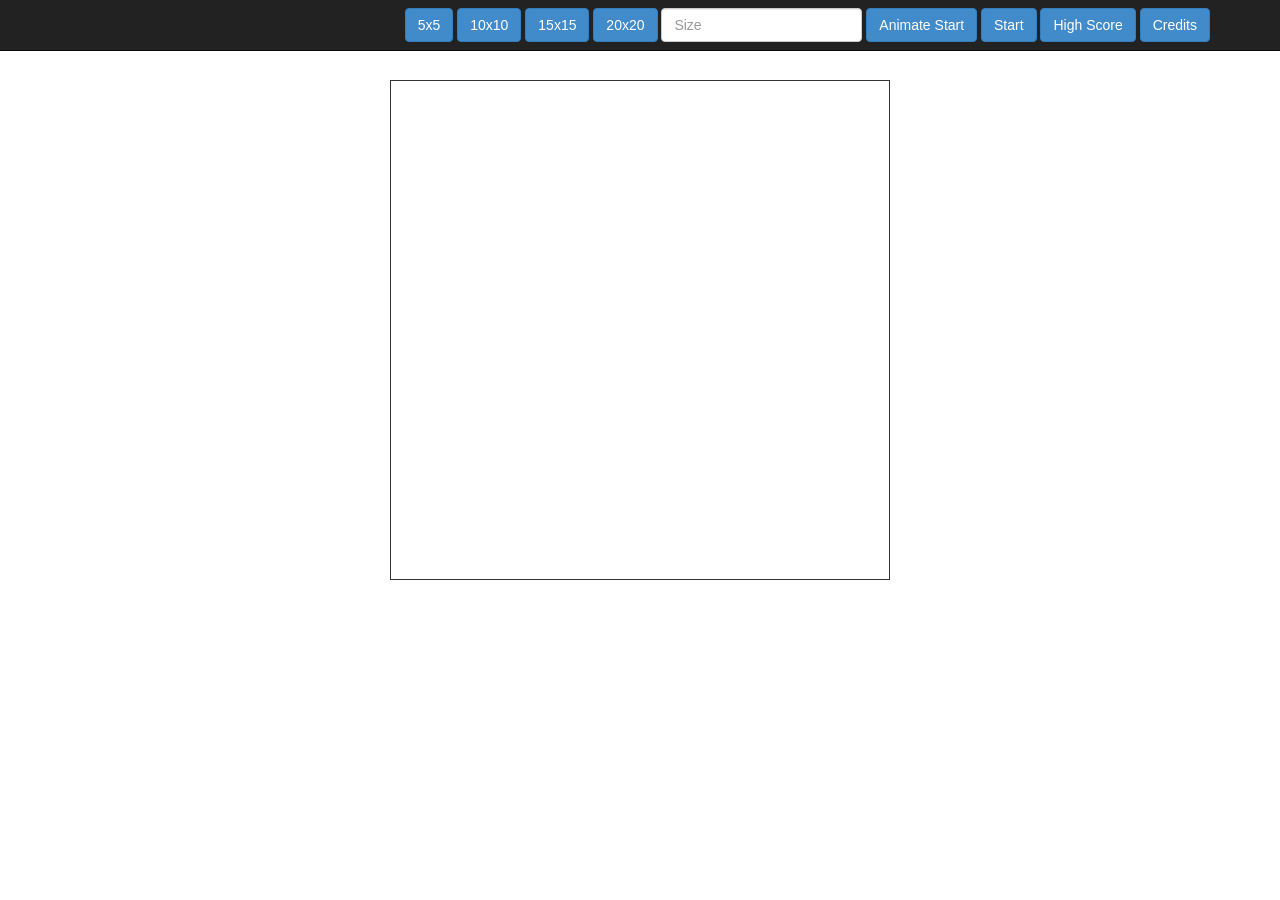
<file: Assignment2/index.html>
<!DOCTYPE>
<html>
<head>
	<link href="css/bootstrap.min.css" rel="stylesheet">
	<script type="text/javascript" src="js/jquery.min.js"></script>
	<script type="text/javascript" src="js/init.js"></script>
	<script type="text/javascript" src="js/draw.js"></script>
	<script type="text/javascript" src="js/update.js"></script>
	<script type="text/javascript" src="js/input.js"></script>
	<script type="text/javascript" src="js/bootstrap.min.js"></script>
</head>
<body> 
	<div id="loadStuffHere">
		<div class="navbar navbar-inverse navbar-fixed-top" role="navigation">
	      <div class="container">
	        <div class="navbar-header">
	          <button type="button" class="navbar-toggle" data-toggle="collapse" data-target=".navbar-collapse">
	            <span class="sr-only">Toggle navigation</span>
	            <span class="icon-bar"></span>
	            <span class="icon-bar"></span>
	            <span class="icon-bar"></span>
	          </button>
	          <div hidden="true" class="navbar-brand" id="time-div">Time: 00:00:0</div>
	          <div hidden="true" class="navbar-brand" id="score-div">Score: 0</div>
	        </div>
	        <div class="navbar-collapse collapse">
	          <form class="navbar-form navbar-right" role="form">
	            <div class="form-group">
	            	<button type="button" onclick="MazeGame._5()" class="btn btn-primary">5x5</button>
	            </div>
	            <div class="form-group">
	            	<button type="button" onclick="MazeGame._10()" class="btn btn-primary">10x10</button>
	            </div>
	            <div class="form-group">
	            	<button type="button" onclick="MazeGame._15()" class="btn btn-primary">15x15</button>
	            </div>
	            <div class="form-group">
	            	<button type="button" onclick="MazeGame._20()" class="btn btn-primary">20x20</button>
	            </div>
	            <div class="form-group">
	              <input type="number" id="widthInput" placeholder="Size" class="form-control">
	            </div>
	            <div class="form-group">
	            	<button type="button" onclick="MazeGame.animateInit()" class="btn btn-primary">Animate Start</button>
	            </div>
	            <div class="form-group">
	            	<button type="button" onclick="MazeGame.init()" class="btn btn-primary">Start</button>
	            </div>
	            <div class="form-group">
	            	<a class="btn btn-primary" href="#highscore-modal" data-toggle="modal">High Score</a>
	            </div>
	            <div class="form-group">
	            	<a class="btn btn-primary" href="#credits-modal" data-toggle="modal">Credits</a>
	            </div>
	          </form>
	        </div><!--/.navbar-collapse -->
	      </div>
	    </div><br><br><br><br>
	    <div>
		    <div align="center">
				<canvas id="myCanvas" width="500" height="500" style="width: 100%; max-width:500px; height:auto;border:1px solid;"></canvas>
			</div>
			<img hidden="true" id="player" src="assets/player.png" width="500" height="500">
			<img hidden="true" id="where" src="assets/where.png" width="500" height="500">
			<img hidden="true" id="trail" src="assets/trail.png" width="500" height="500">
			<img hidden="true" id="hint" src="assets/hint.png" width="500" height="500">
			<img hidden="true" id="finish" src="assets/finish.png" width="500" height="500">
		</div>
		<div id="credits-modal" class="modal fade">
		  <div class="modal-dialog">
		    <div class="modal-content">
		      <div class="modal-header">
		        <button type="button" class="close" data-dismiss="modal" aria-hidden="true">&times;</button>
		        <h4 class="modal-title">Credits</h4>
		      </div>  
		        <div class="modal-body">
		          This simple maze game was developed by Tyson Lindhardt using Javascript, Jquery and Bootstrap. The maze was generated with a Randomized Kruskal's Algorithm and then solved so I can count score. The score is 5 points per correct space, -1 point for moving to the adjacent path and -2 points for moving anywhere else. The maze will accept any number and generate a maze from 4x4 - 100x100. There are several hot keys in the game, you can toggle breadcrumbs with b, shortest path with p, score with y and hint with h.
		        </div>
		        <div class="modal-footer">
		          <button type="button" id="close-btn" class="btn btn-danger" data-dismiss="modal">Close</button>
		        </div>
		    </div>
		  </div>
		</div>

		<div id="highscore-modal" class="modal fade">
		  <div class="modal-dialog">
		    <div class="modal-content">
		      <div class="modal-header">
		        <button type="button" class="close" data-dismiss="modal" aria-hidden="true">&times;</button>
		        <h4 class="modal-title">High Scores</h4>
		      </div>  
		        <div class="modal-body" id="modalscore-div">
		        </div>
		        <div class="modal-footer">
		          <button type="button" id="close-btn" class="btn btn-danger" data-dismiss="modal">Close</button>
		        </div>
		    </div>
		  </div>
		</div>
		<p id="countdown"></p>
	</div>
</body>
</html>
</file>
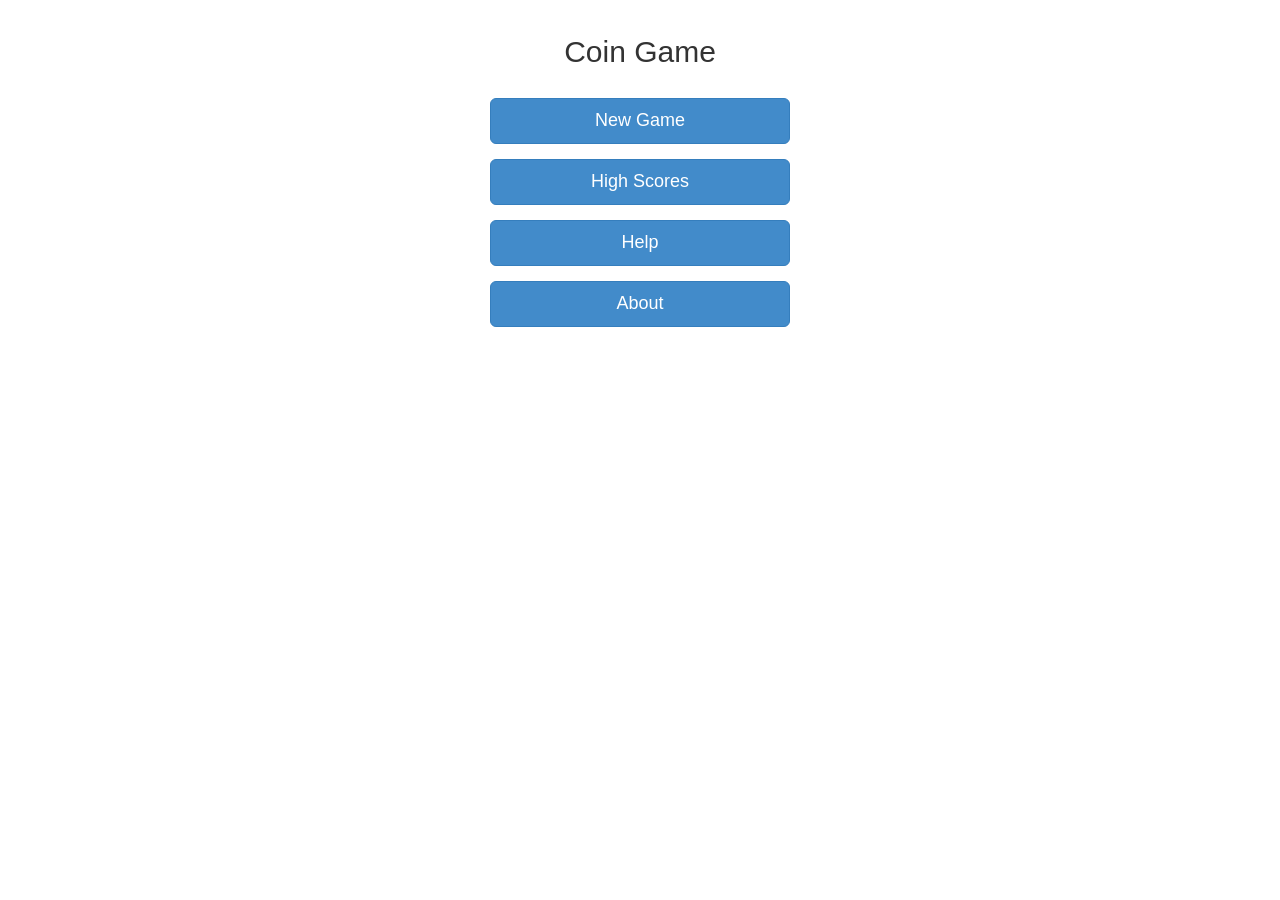
<file: Assignment3/index.html>
<!DOCTYPE HTML>
<html lang = "en-US">
<head>
	<meta charset = "UTF-8">
	<meta name="viewport" content="width=device-width,user-scalable=no">
	<title>Coin Game</title>
 	<link href="styles/bootstrap.min.css" rel="stylesheet">
 	<link href="styles/menu.css" rel="stylesheet">
 	<link href="styles/game.css" rel="stylesheet">

	<script src = "scripts/modernizr.js"></script>
	<script src = "scripts/loader.js"></script>
</head>
<body>
	<div id = "game">
		<div id = "main-menu" class = "screen">
			<form class="menu">
				<h2 class="menu-heading">Coin Game</h2><br>
				<div class="form-group">
					<a class="btn btn-lg btn-primary btn-block" id = "id-new-game">New Game</a>
				</div>
				<div class="form-group">
					<a class="btn btn-lg btn-primary btn-block" id = "id-high-scores">High Scores</a>
				</div>
				<div class="form-group">
					<a class="btn btn-lg btn-primary btn-block" id = "id-help">Help</a>
				</div>
				<div class="form-group">
					<a class="btn btn-lg btn-primary btn-block" id = "id-about">About</a>
				</div>
			</form>
		</div>
		<div id="game-play" class="screen">
			<canvas id = "canvas-main"></canvas>
			<div id="game-score">
				<img id="pig" src="images/Piggy-Bank.png" width="150" height="150">
				<div id="scores" align="center">
					<h1 id="overallscore">0</h1>
				</div>
			</div>
			<div>
				<h1 id="countdown" align="center"></h1>
			</div>
		</div>
		<div id = "high-scores" class = "screen menu-heading">
			<h1 class="menu-heading">High Scores</h1>
			<div class="menu-heading">
				<h2 class="menu-heading">Level 1</h2>
				<div id="level-1"></div>
			</div>
			<div class="menu-heading">
				<h2 class="menu-heading">Level 2</h2>
				<div id="level-2"></div>
			</div>
			<div class="menu-heading">
				<h2 class="menu-heading">Level 3</h2>
				<div id="level-3"></div>
			</div>
			<div class="menu-heading">
				<h2 class="menu-heading">Overall</h2>
				<div id="overall"></div>
			</div>
			<form class="menu">
				<div class="form-group">
					<a class="btn btn-lg btn-primary btn-block" id = "id-high-scores-back">Back</a>
				</div>
			</form>
		</div>
		<div id = "help" class = "screen">
			<h2 class="menu-heading">Help</h2><br>
			<p class="menu-heading">The basic gameplay is that of coins dropping from random locations across the top of the screen and moving down to the bottom. Players click (or tap) US and Roman coins to earn money, click the clock to gain additional coins, but if a Canadian coin is clicked, their current score is reset to 0. Each time a coin is clicked, a small and tasteful shower of $ particles takes place at that coin location, with the player score increasing by the coin amount. This is a fast paced game, the coins drop fairly quickly.
			To Leave the game press the "ESC" key or touch the piggy.</p>
			<form class="menu">
				<div class="form-group">
					<a class="btn btn-lg btn-primary btn-block" id = "id-help-back">Back</a>
				</div>
			</form>
		</div>
		<div id = "about" class = "screen">
			<h2 class="menu-heading">About</h2><br>
			<p class="menu-heading">Developed by</p>
			<p class="menu-heading">Tyson Lindhardt</p>
			<form class="menu">
				<div class="form-group">
					<a class="btn btn-lg btn-primary btn-block" id = "id-about-back">Back</a>
				</div>
			</form>
		</div>
	</div>
</body>
</html>
</file>
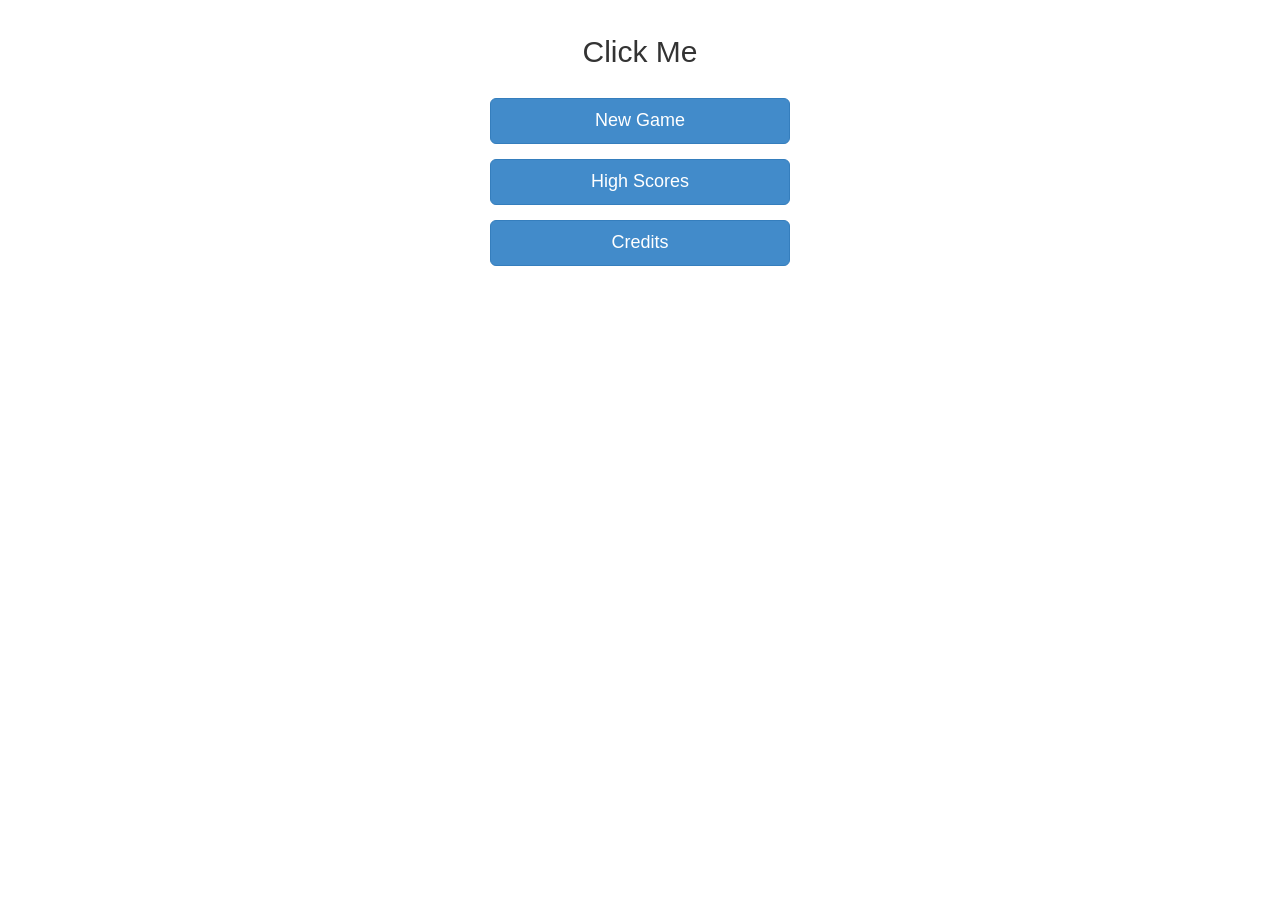
<file: MidTerm/index.html>
<!DOCTYPE HTML>
<html lang = "en-US">
<head>
	<meta charset = "UTF-8">
	<meta name="viewport" content="width=device-width,user-scalable=no">
	<title>Click Me</title>
 	<link href="styles/bootstrap.min.css" rel="stylesheet">
 	<link href="styles/menu.css" rel="stylesheet">
 	<link href="styles/game.css" rel="stylesheet">

	<script src = "scripts/modernizr.js"></script>
	<script src = "scripts/loader.js"></script>
</head>
<body>
	<div id = "game">
		<div id = "main-menu" class = "screen">
			<form class="menu">
				<h2 class="menu-heading">Click Me</h2><br>
				<div class="form-group">
					<a class="btn btn-lg btn-primary btn-block" id = "id-new-game">New Game</a>
				</div>
				<div class="form-group">
					<a class="btn btn-lg btn-primary btn-block" id = "id-high-scores">High Scores</a>
				</div>
				<div class="form-group">
					<a class="btn btn-lg btn-primary btn-block" id = "id-about">Credits</a>
				</div>
			</form>
		</div>
		<div id="game-play" class="screen">
			<canvas id = "canvas-main" style="background-color:white;"></canvas>
			<div id="game-score">
				<h1 id="overallscore">Score: 0</h1>
				<h1 id="overalllevel">Level: 1</h1>
			</div>
			<div>
				<h1 id="countdown" align="center">GAMEOVER!</h1>
			</div>
		</div>
		<div id = "high-scores" class = "screen menu-heading">
			<h1 class="menu-heading">High Scores</h1>
			<div class="menu-heading">
				<div id="overall"></div>
			</div>
			<form class="menu">
				<div class="form-group">
					<a class="btn btn-lg btn-primary btn-block" id = "id-high-scores-back">Back</a>
				</div>
			</form>
		</div>
		<div id = "about" class = "screen">
			<h2 class="menu-heading">About</h2><br>
			<p class="menu-heading">Developed by</p>
			<p class="menu-heading">Tyson Lindhardt</p>
			<form class="menu">
				<div class="form-group">
					<a class="btn btn-lg btn-primary btn-block" id = "id-about-back">Back</a>
				</div>
			</form>
		</div>
	</div>
</body>
</html>
</file>
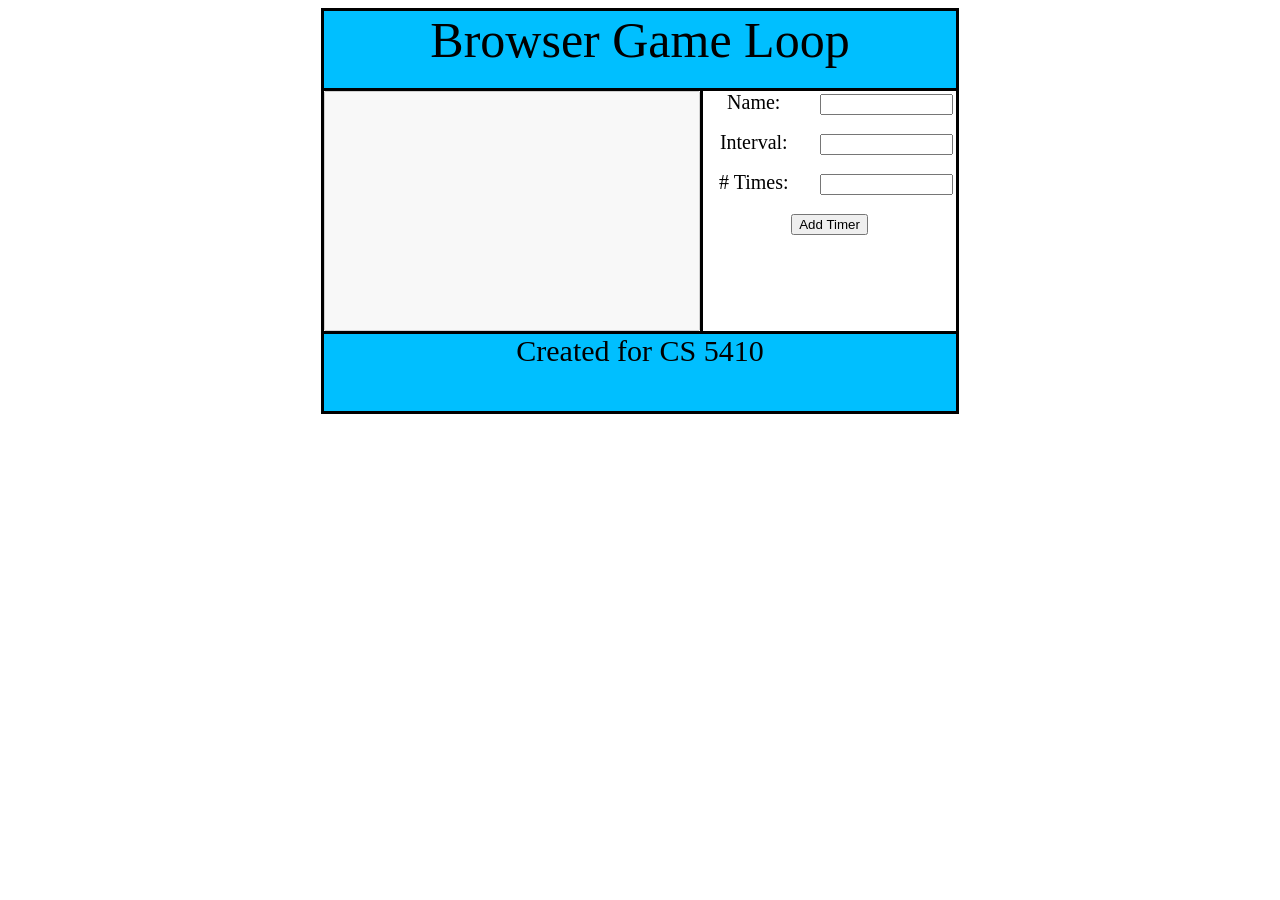
<file: Assignment1/Assignment1.html>
<!DOCTYPE html>

<!-- define angular app -->
<html ng-app="loganCoachApp">
<head>
  <title>Assignment1</title>
  <!-- CSS -->
  <link href="Assignment1.css" rel="stylesheet">
  <!-- JS -->
  <script src="jquery.js"></script>
  <script src="Assignment1.js"></script>
</head>
<body onload="Game1.init()">
	 <div id="mainDiv">
		<div id="container" align="center">
		  	<div id="header">
		  		<div>Browser Game Loop</div>
		  	</div>
		  	<div id="body">
		  		<div id="leftDiv">
		  			<textarea disabled id="textArea"></textarea>
		  		</div>
		  		<div id="rightDiv">
		  			<div id="inputDiv">
		  				<div id="leftText">Name:</div>
		  				<div id="rightText">
		  					<input id="nameInput"></input>
		  				</div>
		  			</div>
		  			<div id="inputDiv">
		  				<div id="leftText">Interval:</div>
		  				<div id="rightText">
		  					<input id="intervalInput"></input>
		  				</div>
		  			</div>
		  			<div id="inputDiv">
		  				<div id="leftText"># Times:</div>
		  				<div id="rightText">
		  					<input id="numberTimesInput"></input>
		  				</div>
		  			</div>
		  			<div id="inputDiv">
		  				<button id="addTimerButton" onclick="Game1.addTimer();">Add Timer</button>
		  			</div>
		  		</div>
		  	</div>
		  	<div id="footer">
		  		<div>Created for CS 5410</div>
		  	</div>
		 </div>
	</div>
</body>
</html>
</file>
<file: Assignment3/styles/menu.css>
#container{
  width:400px;
  height:300px;
  position:absolute;
  left:50%;
  top:50%;
  margin:-150px 0 0 -200px;
}

.menu {
  max-width: 330px;
  padding: 15px;
  margin: 0 auto;
}
.menu-heading{
  text-align: center;
  margin-bottom: 10px;
}

.menu .checkbox {
  font-weight: normal;
}
.menu .form-control {
  position: relative;
  font-size: 16px;
  height: auto;
  padding: 10px;
  -webkit-box-sizing: border-box;
     -moz-box-sizing: border-box;
          box-sizing: border-box;
}
.menu .form-control:focus {
  z-index: 2;
}
.menu input[type="text"] {
  margin-bottom: -1px;
  border-bottom-left-radius: 0;
  border-bottom-right-radius: 0;
}
.menu input[type="password"] {
  margin-bottom: 10px;
  border-top-left-radius: 0;
  border-top-right-radius: 0;
}

.has-error{
  color: #a94442;
}
</file>
<file: Assignment3/styles/game.css>
#currentScore{
	position: fixed;
	top:100px;
	right:20px;
	color: white;
	-webkit-touch-callout: none;
	-webkit-user-select: none;
	-khtml-user-select: none;
	-moz-user-select: none;
	-ms-user-select: none;
	user-select: none;
}
#game .screen{
	display: none;
}

#game .screen.active{
	display: block;
}

#game-play{
	background-image:url("../images/Background.png");
	background-repeat:no-repeat;
	background-size: 100% 100%;
}

#game-score{
	overflow: hidden;
	top:0px;
	right:0px;
	position: absolute;
}

#scores{
	color: white;
}

#countdown{
	overflow: hidden;
	color: white;
	width:200px;
	height:100px;
	position:absolute;
	left:50%;
	top:50%;
	margin:-50px 0 0 -100px;
}
</file>
<file: MidTerm/styles/menu.css>
#container{
  width:400px;
  height:300px;
  position:absolute;
  left:50%;
  top:50%;
  margin:-150px 0 0 -200px;
}

.menu {
  max-width: 330px;
  padding: 15px;
  margin: 0 auto;
}
.menu-heading{
  text-align: center;
  margin-bottom: 10px;
}

.menu .checkbox {
  font-weight: normal;
}
.menu .form-control {
  position: relative;
  font-size: 16px;
  height: auto;
  padding: 10px;
  -webkit-box-sizing: border-box;
     -moz-box-sizing: border-box;
          box-sizing: border-box;
}
.menu .form-control:focus {
  z-index: 2;
}
.menu input[type="text"] {
  margin-bottom: -1px;
  border-bottom-left-radius: 0;
  border-bottom-right-radius: 0;
}
.menu input[type="password"] {
  margin-bottom: 10px;
  border-top-left-radius: 0;
  border-top-right-radius: 0;
}

.has-error{
  color: #a94442;
}
</file>
<file: MidTerm/styles/game.css>
#currentScore{
	position: fixed;
	top:100px;
	right:20px;
	color: black;
	-webkit-touch-callout: none;
	-webkit-user-select: none;
	-khtml-user-select: none;
	-moz-user-select: none;
	-ms-user-select: none;
	user-select: none;
}
#game .screen{
	display: none;
}

#overallscore{
	color: black;
}
#overalllevel{
	color: black;
}

#game .screen.active{
	display: block;
}

#game-play{
	background-repeat:no-repeat;
	background-size: 100% 100%;
}

#game-score{
	overflow: hidden;
	top:0px;
	position: absolute;
}

#scores{
	color: black;
}

#countdown{
	font-size: 100px;
	color: black;
	width:600px;
	height:100px;
	position:absolute;
	left:50%;
	top:50%;
	margin:-50px 0 0 -300px;
}
</file>
<file: Assignment1/Assignment1.css>
#container{
	width: 50%;
	height: 400px;
	margin: 0 auto;
	border: solid;
}

#header{
	height: calc(20% - 3px);
	border-bottom:solid;
	background-color: DeepSkyBlue;
	font-size: 50px;
}

#footer{
	height: calc(20% - 3px);
	border-top: solid;
	background-color: DeepSkyBlue;
	font-size: 30px;
} 

#body{
	height: 60%;
}

#leftDiv{
	width: calc(60% - 3px);
	float: left;
	border-right: solid;
	height: 100%;
}

#rightDiv{
	width: 40%;
	float: right;
	font-size: 20px;
}

#textArea{
	height: calc(100% - 6px);
	max-height: calc(100% - 6px);
	width: calc(100% - 6px);
	max-width: calc(100% - 6px);
	resize:none;
}

#leftText{
	width:40%;
	float: left;
}

#rightText{
	width: 55%;
	float: right;
}

#inputDiv{
	height: 40px;
}

#numberTimesInput{
	width: 90%;
}

#nameInput{
	width: 90%;
}

#intervalInput{
	width: 90%;
}
</file>
